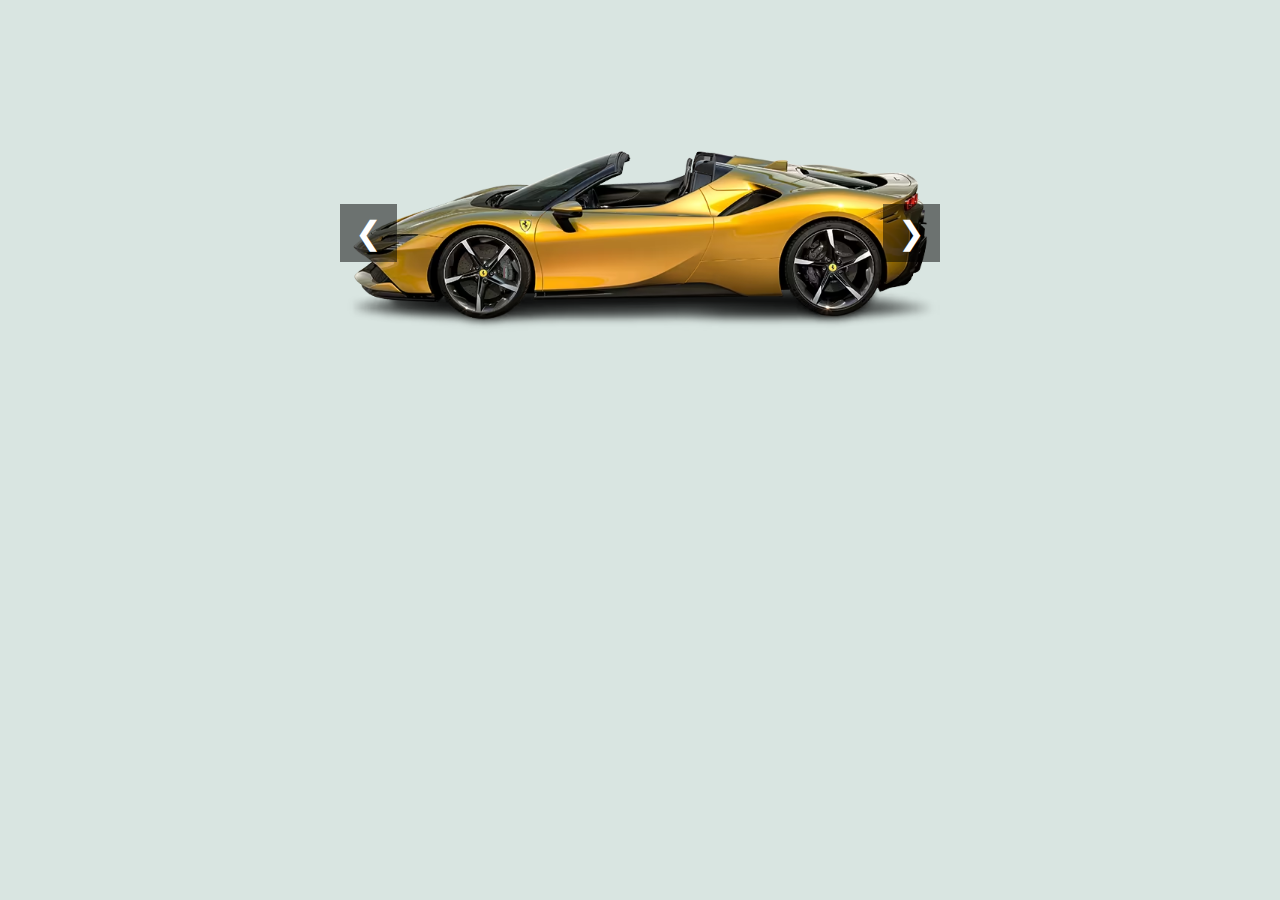
<file: index.html>
<!DOCTYPE html>
<html lang="en">
    <head>
        <meta charset="UTF-8">
        <meta name = "viewport" content = "width= device-width,initial-scale= 1.0">
        <title>image slider</title>
        <link rel="stylesheet" href="style.css">

    </head>
    <body>
        <div class="slider">
            <div class="slides">
                <img src="./assets/car-image1.avif" class="slide">
                <img src="./assets/car-image2.jpeg" class="slide">
                <img src="./assets/car-image3.avif" class="slide">
                <img src="./assets/car-image4.avif" class="slide">
                <img src="./assets/car-image5.jpg" class="slide">
               
            </div>
            <button class="prev"> &#10094 </button>
            <button class="next" > &#10095 </button>
        </div>
        <script src="index.js"></script>

    </body>
</html>
</file>
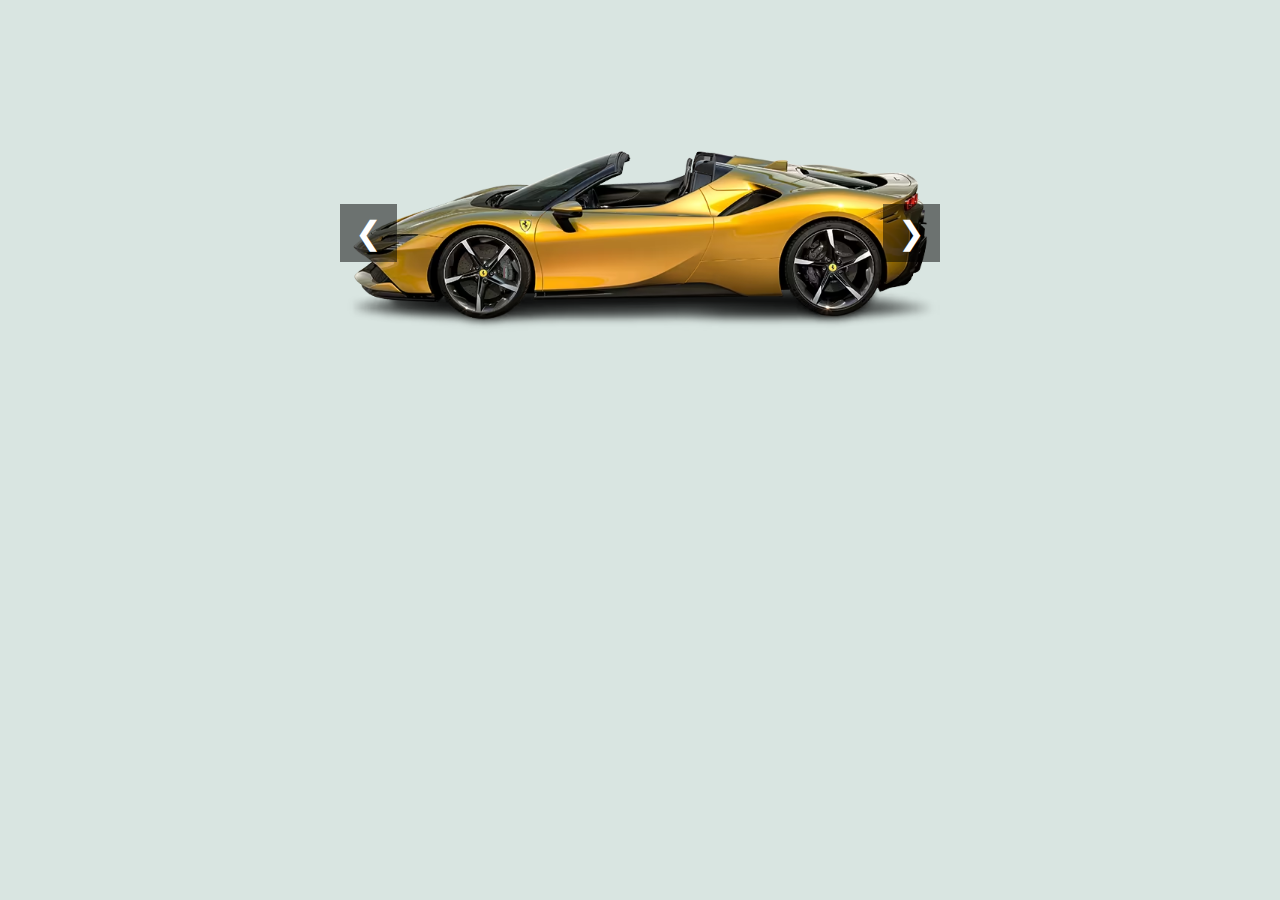
<file: image slider/index.html>
<!DOCTYPE html>
<html lang="en">
    <head>
        <meta charset="UTF-8">
        <meta name = "viewport" content = "width= device-width,initial-scale= 1.0">
        <title>image slider</title>
        <link rel="stylesheet" href="style.css">

    </head>
    <body>
        <div class="slider">
            <div class="slides">
                <img src="car-image1.avif" class="slide">
                <img src="car-image2.jpeg" class="slide">
                <img src="car-image3.avif" class="slide">
                <img src="car-image4.avif" class="slide">
                <img src="car-image5.jpg" class="slide">
               
            </div>
            <button class="prev"> &#10094 </button>
            <button class="next" > &#10095 </button>
        </div>
        <script src="index.js"></script>

    </body>
</html>
</file>
<file: style.css>
*{
    background-color: rgb(217, 229, 225);
}
.slider {
    position: relative;
    width: 100%;
    max-width: 600px; 
    margin: auto;
    overflow: hidden;
}

.slider img {
    width: 100%;
    display: none;
}

img.displayslide {
    display: block;
    animation-name: fade;
    animation-duration: 1.5s;
}

button {
    position: absolute;
    top: 50%;
    transform: translateY(-50%);
    font-size: 2rem;
    background-color: rgba(0, 0, 0, 0.5);
    color: white;
    padding: 10px 15px;
    border: none;
    cursor: pointer;
}

.prev {
    left: 0px;
}

.next {
    right: 0px;
}

@keyframes fade {
    from {
        opacity: 0.5;
    }
    to {
        opacity: 1;
    }
}
</file>
<file: image slider/style.css>
*{
    background-color: rgb(217, 229, 225);
}
.slider {
    position: relative;
    width: 100%;
    max-width: 600px; 
    margin: auto;
    overflow: hidden;
}

.slider img {
    width: 100%;
    display: none;
}

img.displayslide {
    display: block;
    animation-name: fade;
    animation-duration: 1.5s;
}

button {
    position: absolute;
    top: 50%;
    transform: translateY(-50%);
    font-size: 2rem;
    background-color: rgba(0, 0, 0, 0.5);
    color: white;
    padding: 10px 15px;
    border: none;
    cursor: pointer;
}

.prev {
    left: 0px;
}

.next {
    right: 0px;
}

@keyframes fade {
    from {
        opacity: 0.5;
    }
    to {
        opacity: 1;
    }
}
</file>
